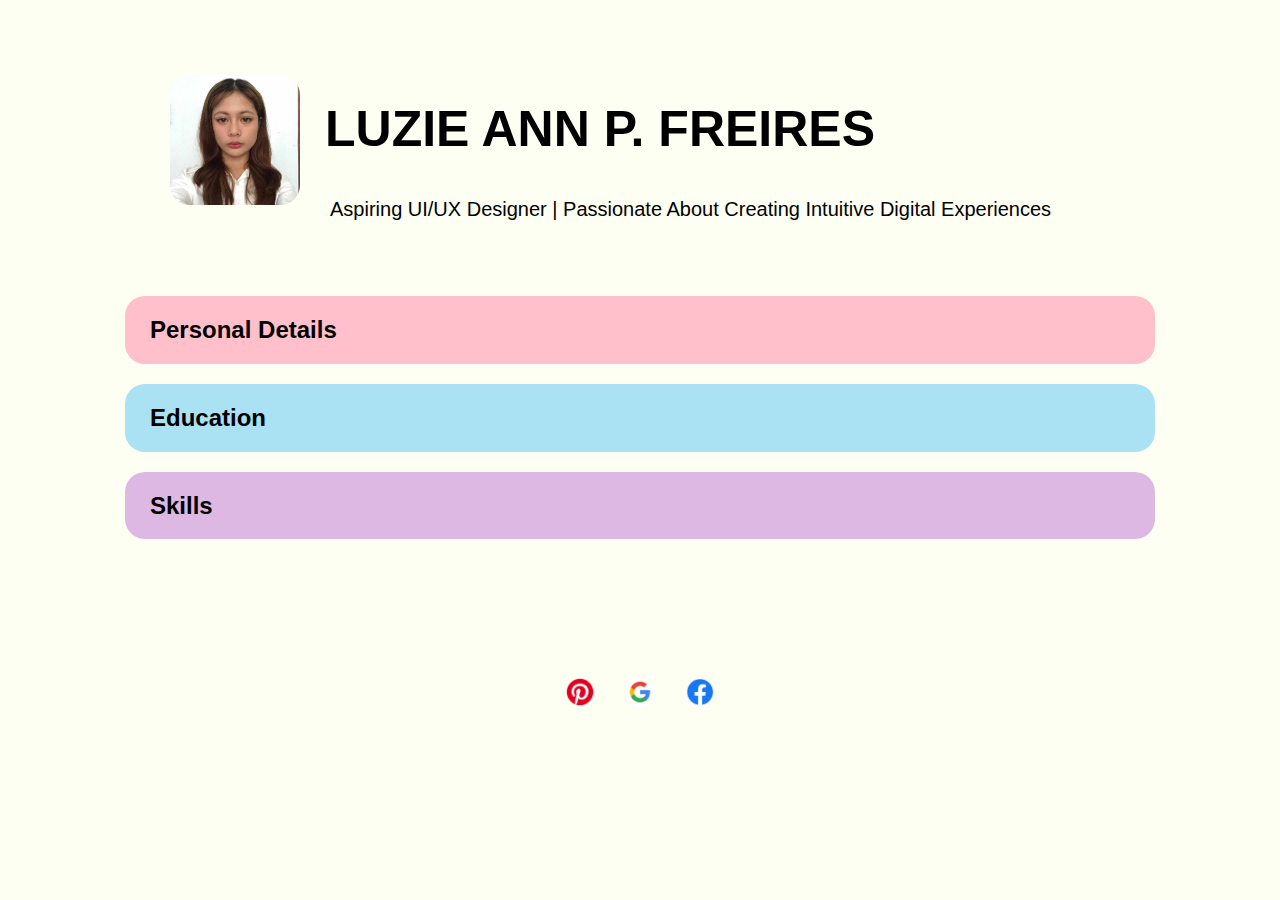
<file: resume/resume.html>
<!DOCTYPE html>
<html lang="en">
    <head>
        <meta charset="UTF-8">
        <link rel="stylesheet" href="style.css">
        <title>Resume</title>
    </head>

    <body>
        <main>
        <div class="container">
            <header class="header">
                 <img src="images\profile picture.jpg" alt="profile" class="profile">
            <div>
                <h1>LUZIE ANN P. FREIRES </h1>
                <p class="header-description"> Aspiring UI/UX Designer | Passionate About Creating Intuitive Digital Experiences</p>
            </div>
        </header>


        <section id="personal" class="section">
            <div class="header-row" 
                onmouseover="showToggle(this)" 
                onmouseout="hideToggle(this)">

                <h2>Personal Details </h2>
                <button class="toggle-btn">Open</button>
                </div>
                    <div class="flex-parent">
                        <div class="p-flex-container">
                            <h3>Contact Information</h3>
                            <p><b>Mobile:</b> +63 9123 456789</p>
                            <p><b>Email:</b> luzieann.freires@students.isatu.edu.ph</p>
                        </div>

                        <div class="p-flex-container">
                            <h3>Address</h3>
                            <p>Brgy. 123, Pinky Subdivision, Iloilo City, Philippines</p>
                        </div>

                        <div class="p-flex-container">
                            <h3>Professional Profiles</h3> 
                                <a href="https://github.com/LuzieFreires" target="_blank" class="plogo">
                                    <img src="images\github.png" alt="GitHub">
                                    <span>Github</span>
                                    </a>
                                <br>
                                <a href="https://www.linkedin.com/in/luzie-freires" target="_blank" class="plogo">
                                    <img src="images\linkedin.png" alt="LinkedIn">
                                    <span>LinkedIn</span>
                                    </a>
                        </div>
                    </div>
        </section>

        <section id="education" class="section">
            <div class="header-row"
                onmouseover="showToggle(this)" 
                onmouseout="hideToggle(this)">
                
                <h2>Education</h2>
                <button class="toggle-btn">[+]
                </button>
            </div>
                <h3>Graduate of Bachelor of Science in Information Technology</h3>
                <p>(2026–2027)</p>
            
                    <div class="flex-parent">
                        <div class="e-flex-container">
                            <h3>Primary Education</h3>
                            <a href="https://cscj.edu.ph/" target="_blank" class="logo">
                                <img src="images\cscj.png" alt="Primary School Logo">
                            </a>
                            <h4>Colegio del Sagrado Corazon de Jesus</h4>
                            <p>(2015–2016)</p>
                        </div>
                            
                        <div class="e-flex-container">
                            <h3>Secondary Education</h3>
                            <a href="https://cscj.edu.ph/" target="_blank" class="logo">
                                <img src="images\cscj.png" alt="Secondary School Logo">
                            </a>
                            <h4>Colegio del Sagrado Corazon de Jesus</h4>
                            <p>(2022–2023)</p>
                        </div>
                            
                        <div class="e-flex-container">
                            <h3>College Education</h3>
                            <a href="https://isatuniversity.isatupico.site/" target="_blank" class="logo">
                                <img src="images\isatu.png" alt="College Logo">
                            </a>
                            <h4>Iloilo Science and Technology University</h4>
                            <p>(2026–2027)</p>
                        </div>
                </div>
        </section>

       <section id="skills" class="section">
            <div class="header-row"
                onmouseover="showToggle(this)" 
                onmouseout="hideToggle(this)">
                
                <h2>Skills</h2>
                <button class="toggle-btn">
                    <img src="images/openeyes.png" alt="open eye" class="icon-eye">
                </button>
            </div>

                    <div class="skills-grid">
                        <div class="s-flex-container">
                            <img src="images/css.png" alt="CSS" class="skillslogo">
                        <div>
                            <h3>CSS</h3>
                            <p>Styling web pages with layouts, animations, and responsive design.</p>
                        </div>
                    </div>

                        <div class="s-flex-container">
                            <img src="images/js.png" alt="JavaScript" class="skillslogo">
                        <div>
                            <h3>JavaScript</h3>
                            <p>Creating interactive web applications and dynamic content.</p>
                        </div>
                    </div>

                        <div class="s-flex-container">
                            <img src="images/python.png" alt="Python" class="skillslogo">
                        <div>
                            <h3>Python</h3>
                            <p>Building scripts, data analysis, and backend development.</p>
                        </div>
                    </div>
                        <div class="s-flex-container">
                            <img src="images/html.png" alt="HTML" class="skillslogo">
                        <div>
                            <h3>HTML</h3>
                            <p>Structuring web content with semantic markup.</p>
                        </div>
                </div>
            </div>
        </section>

        <br>
            <footer class="footer">
                <a href="https://www.pinterest.com" target="_blank" class="footerlogo">
                    <img src="images\pinterest.png" alt="Pinterest"></a>
            
                <a href="https://www.google.com" target="_blank" class="footerlogo">
                    <img src="images\google.png" alt="Google"></a>
            
                <a href="https://www.facebook.com" target="_blank" class="footerlogo">
                    <img src="images\fb.png" alt="Facebook"></a>
            </footer>

        </div>
        </main>

            <script src="script.js"></script>
    </body> 
</html>
</file>
<file: resume/style.css>
body {
    background-color: #fdfff3;
    margin: 5px 100px;
    padding: 25px;
    border: 20px black;
    font-family:'Trebuchet MS', 'Lucida Sans Unicode', 'Lucida Grande', 'Lucida Sans', Arial, sans-serif;
}

.header {
    display: flex;
    padding: 25px;
    margin: 20px;
}

.flex-parent {
  display: flex;         
  gap: 20px;          
  justify-content: space-evenly; 
  flex-wrap: wrap;        
}

.p-flex-container {
  flex: 1;                 
  min-width: 150px;            
  padding: 25px;
  margin: 20px;
  border: none;
  border-radius: 20px;
  background: #f9ccdf;
  height: fit-content;
  justify-content: space-evenly;
}

.e-flex-container {
  flex: 1;                 
  min-width: 150px;            
  padding: 25px;
  margin: 20px;
  border: none;
  border-radius: 20px;
  background: #d0e6f5;
  height: fit-content;
  justify-content: space-evenly;
}

.s-flex-container {
  flex: 1;                 
  min-width: 200px;            
  padding: 15px;
  height: fit-content;
  text-align: center;
  display: flex;
}


.skills-grid {
  display: grid;
  grid-template-columns: repeat(2, 1fr);
  gap: 20px;
  margin: 20px 0;
}

.s-flex-container img {
  width: 90px;
  height: 90px;
  object-fit: contain;
}

.s-flex-container h3 {
  margin: 10px;
  padding: 5px 2px;;
  font-size: 24px;
  font-weight: bold;
  text-align: left;
}

.s-flex-container p {
  margin: 5px 0 0;
  font-size: 14px;
  line-height: 1.4;
}

.profile {
    height: 130px;
    width: 130px;
    border-radius: 20px;
    object-fit: cover;
}

.logo img {
  width: 80px;       
  height: 80px;       
  object-fit: contain;
  vertical-align: middle;
}

.plogo {
  display: flex;    
  align-items: center; 
  justify-content: center; 
  gap: 8px;      
}

.plogo img {
    width: 40px;
    height: 40px;
    object-fit: contain;
    vertical-align: middle;
}

.logo {
  display: flex;    
  align-items: center; 
 justify-content: center; 
  gap: 8px;           
}

.skillslogo {
  display: flex;
  align-items: center;  
  gap: 12px;          
}

.skillslogo img {
  width: 60px; 
  height: 60px;
  object-fit: contain;
}

#personal .header-row {
  background-color: pink;
  border: none;
  border-radius: 20px;
  padding: 0px 25px;
  margin: 20px 0; 
}

#education .header-row {
  background-color: rgb(170, 226, 243);
  border: none;
  border-radius: 20px;
  padding: 0px 25px;
  margin: 20px 0;
}

#skills .header-row {
  background-color: rgb(221, 184, 227);
  border: none;
  border-radius: 20px;
  padding: 0px 25px;
  margin: 20px 0;
}

h1 {
  border-style: solid;
  border: 25px;
  margin: 25px;
  font-size: 50px;
}

h3 {
  border-style: solid;
  border: 25px;
  margin: 25px;
  font-size: 26px;
}

h4 {
  border-style: solid;
  border: 25px;
  margin: 25px;
  font-size: 16px;
  text-align: center;
}

p {
  margin: 15px;
  padding: 15px;
  font-size: 20px;
}

.toggle-btn img.icon-eye {
  width: 20px;
  height: 20px;
  object-fit: contain;
  vertical-align: middle;
}

footer {
  display: flex;
  justify-content: center; 
  align-items: center;   
  padding: 50px 50px;
  margin: 50px 50px;
  gap: 30px;
}

.footerlogo img {
  width: 30px;
  height: 30px;
}

/* Tablet */
@media only screen and (max-width: 992px) {
  body {
    margin: 10px;
    padding: 10px;
  }

  .header {
    flex-direction: column;
    align-items: center;
    padding: 15px;
    margin: 10px;
  }

  .flex-parent {
    flex-direction: column;
    gap: 12px; 
    align-items: stretch;
  }

  .skills-grid {
    grid-template-columns: 1fr;
    gap: 18px;
  }

  h1 { 
    font-size: 36px; 
    margin: 15px; 
  }

  h3 { 
    font-size: 22px; 
    margin: 15px; 
  }

  h4 { 
    font-size: 16px; 
    margin: 12px; 
  }

  p  { 
    font-size: 16px; 
    margin: 12px; 
    padding: 10px; 
  }

  .profile { 
    width: 120px; 
    height: 120px; 
  }

  .logo img { 
    width: 80px;  
    height: 80px;  
  }

  .skillslogo img { 
    width: 70px;  
    height: 70px;  
  }  

  .plogo img { 
    width: 60px;  
    height: 60px; 
  }

  .footerlogo img { 
    width: 48px;  
    height: 48px;  
  }
}

/* Mobile */
@media only screen and (max-width: 600px) {
  body {
    margin: 4px;
    padding: 4px;
  }

  .header {
    flex-direction: column;
    align-items: center;
    padding: 8px;
    margin: 4px;
  }

  .container {
    padding: 0;
    margin: 0;
  }

  .flex-parent {
    flex-direction: column;
    gap: 8px;
    align-items: stretch;
  }

  .skills-grid {
    grid-template-columns: 1fr;
    gap: 10px;
  }

  h1 { 
    font-size: 26px; 
    margin: 6px; 
  }

  h3 { 
    font-size: 18px; 
    margin: 6px; 
  }

  h4 { 
    font-size: 14px; 
    margin: 6px; 
  }

  p  { 
    font-size: 14px; 
    margin: 6px; 
    padding: 6px; 
  }

  .profile { 
    width: 90px;  
    height: 90px;  
  }

  .logo img { 
    width: 60px;  
    height: 60px;  
  }

  .skillslogo img { 
    width: 50px;  
    height: 50px;  
  }  

  .plogo img { 
    width: 45px;  
    height: 45px; 
  }

  .footerlogo img { 
    width: 40px;  
    height: 40px; 
 }

  .button-container button {
    font-size: 14px;
    padding: 10px 18px;
    margin: 8px;
  }
}

/* Hover Animation for Logo*/
.logo img:hover,
.plogo img:hover,
.skillslogo:hover,
.footerlogo img:hover {
  transform: scale(1.2);
  animation: pulse 0.6s ease-in-out;
  cursor: pointer;
}

/* Keyframes for smooth pulse */
@keyframes pulse {
  0%, 100% { transform: scale(1); }
  50%      { transform: scale(1.2); }
}

/* JavaScript*/
.header-row {
  display: flex;
  justify-content: space-between;
  align-items: center;
  width: 100%;
  padding: 12px 20px;
  cursor: pointer;
  background: none;  
  border-radius: 15px 15px 0 0;
  box-sizing: border-box;
}

.toggle-btn {
  visibility: hidden;
  background: none;
  border: none;
  color: #333;           
  font-size: 15px;
  font-weight: 600;
  cursor: pointer;
}

.section .flex-parent,
.section .skills-grid,
.section p,
.section h3,
.section h4 {
  display: none;
}

.section.active .flex-parent,
.section.active .skills-grid,
.section.active p,
.section.active h3,
.section.active h4 {
  display: block;
}
</file>
